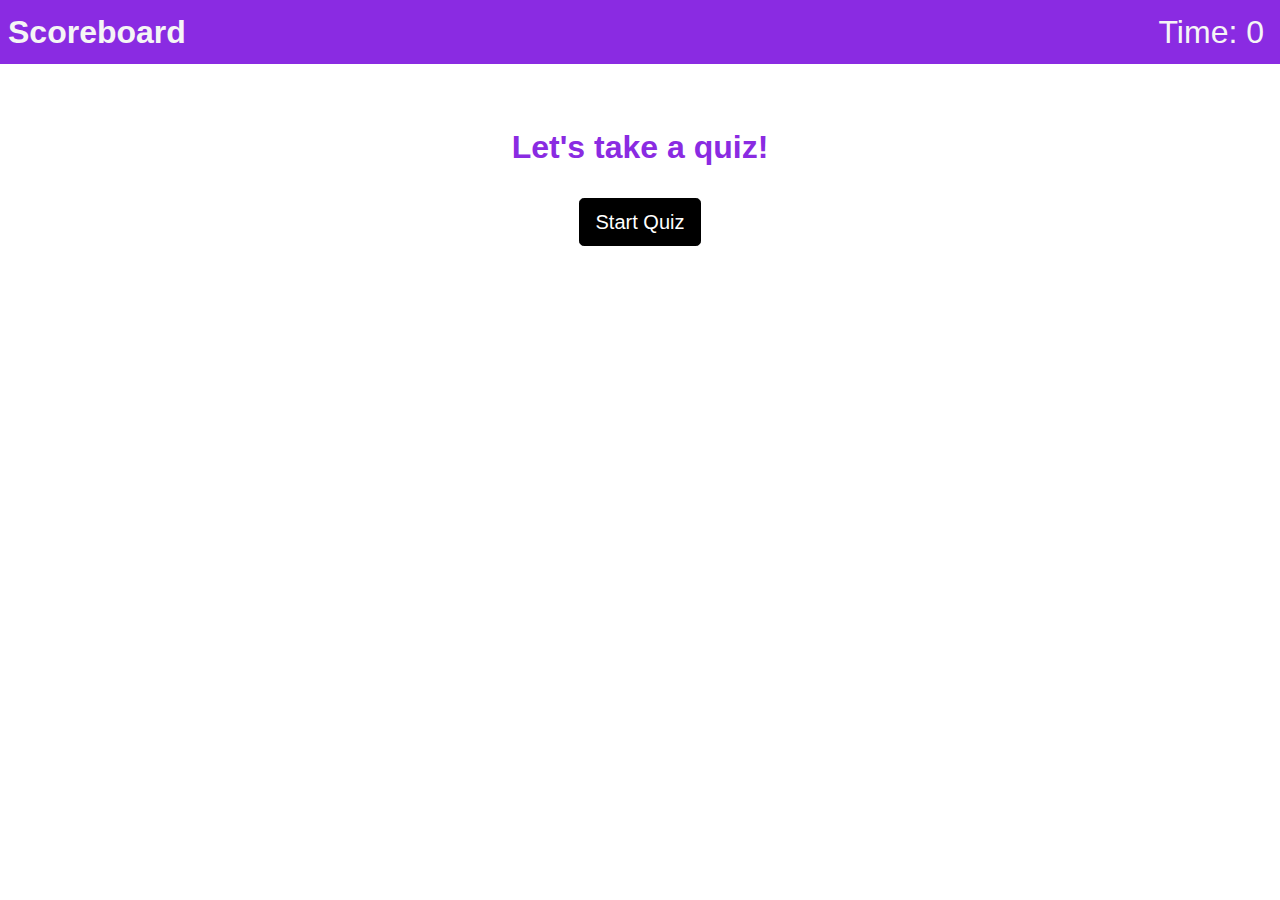
<file: index.html>
<!DOCTYPE html>
<html lang="en-US">

<head>

    <meta charset="utf-8">
    <meta name="viewport" content="width=device-width, initial-scale=1, shrink-to-fit=no">
    <link rel="stylesheet" href="https://stackpath.bootstrapcdn.com/bootstrap/4.3.1/css/bootstrap.min.css"
        integrity="sha384-ggOyR0iXCbMQv3Xipma34MD+dH/1fQ784/j6cY/iJTQUOhcWr7x9JvoRxT2MZw1T" crossorigin="anonymous">
    <link rel="stylesheet" href="assets/style.css">

    <title>quiz</title>
    
</head>

<body> 
    <header class="p-2" style="background-color: blueviolet;">  
        <strong><a href="assets/topscore.html">Scoreboard </a></strong>
        <span id="timer" class="float-right mr-2">Time: 0</span>
    </header>

    
    <div class="container mt-5" id="home">
        <div class="row justify-content-center mt-5 pt-3 pb-3">
            <div class="col-10 col-lg-8 text-center">
                <h1>Let's take a quiz!</h1><br>
                <button type="button" id="startBtn" class="btn btn-info btn-lg">Start Quiz</button>
            </div>
        </div>
    </div>

    <div class="container mt-5 d-none" id="quiz">
        <div class="row justify-content-center mt-5 pt-3 pb-3">
            <div class="col-10 col-lg-8" id="QA-block">
                <h3 id="questions" class="mb-4">QUESTION</h3>
                <ul id="answers" class="list-unstyled">
                    <li class="answerChoice">A) </li>
                    <li class="answerChoice">B) </li>
                    <li class="answerChoice">C) </li>
                    <li class="answerChoice">D) </li>
                </ul>
                <p class="feedback"></p>
            </div>
        </div>
    </div>

    <div class="container mt-5 d-none" id="submit-score">
        <div class="row justify-content-center mt-5 pt-3 pb-3">
            <div class="col-10 col-lg-8">
                <h3>Finished!</h3>
                <p id="user-score"> </p>
                <form class="form-group">
                    <label for="new-score">Enter Name: </label>
                    <input type="text" id="userName">
                    <button type="button" class="btn btn-info btn-sm submitBtn">Submit Score</button>
                </form>
            </div>
        </div>
    </div>

    <script src="https://code.jquery.com/jquery-3.3.1.slim.min.js"
        integrity="sha384-q8i/X+965DzO0rT7abK41JStQIAqVgRVzpbzo5smXKp4YfRvH+8abtTE1Pi6jizo"
        crossorigin="anonymous"></script>
    <script src="https://stackpath.bootstrapcdn.com/bootstrap/4.3.1/js/bootstrap.min.js"
        integrity="sha384-JjSmVgyd0p3pXB1rRibZUAYoIIy6OrQ6VrjIEaFf/nJGzIxFDsf4x0xIM+B07jRM"
        crossorigin="anonymous"></script>
    <script src="assets/js/questions.js"></script>
    <script src="assets/js/quiz.js"></script>
</body>

</html>
</file>
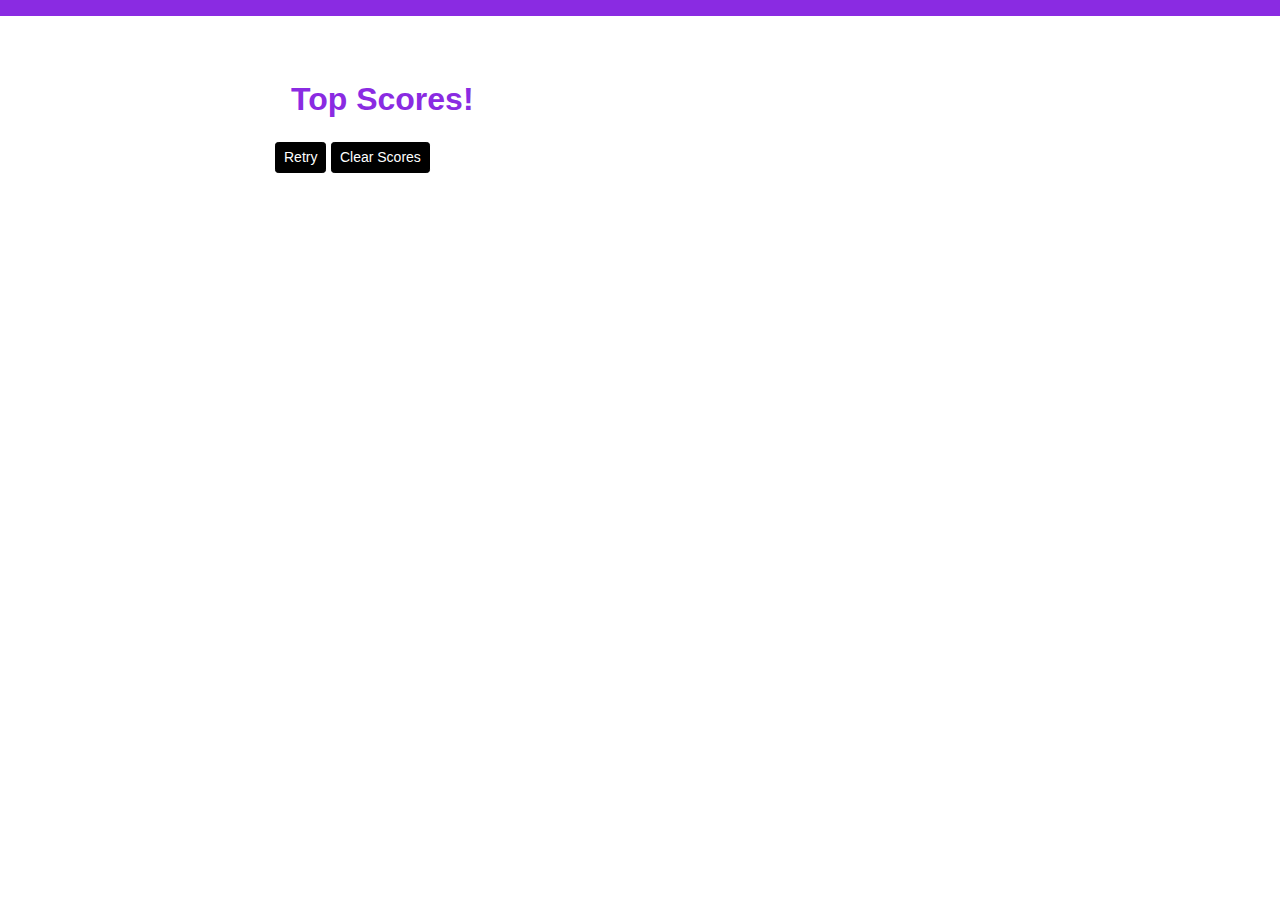
<file: assets/topscore.html>
<!DOCTYPE html>
<html lang="en-US">

<head>

    <meta charset="utf-8">
    <meta name="viewport" content="width=device-width, initial-scale=1, shrink-to-fit=no">
    <link rel="stylesheet" href="https://stackpath.bootstrapcdn.com/bootstrap/4.3.1/css/bootstrap.min.css"
        integrity="sha384-ggOyR0iXCbMQv3Xipma34MD+dH/1fQ784/j6cY/iJTQUOhcWr7x9JvoRxT2MZw1T" crossorigin="anonymous">
    <link rel="stylesheet" href="style.css">

    <title>quiz</title>
</head>

<body>
    <header class="p-2" style="background-color: blueviolet">

    </header>
    <div class="container mt-5">
        <div class="row justify-content-center mt-5 pt-3 pb-3">
            <div class="col-10 col-lg-8">
                <h1 id="scoresTitle"><strong>Top Scores!</h1></strong>
                <ol id='score-list' class="mb-4"></ol>
                <button type="button" class="btn btn-info btn-sm restartBtn">Retry</button>
                <button type="button" class="btn btn-info btn-sm clearBtn">Clear Scores</button>
            </div>
        </div>
    </div>



    <script src="https://code.jquery.com/jquery-3.3.1.slim.min.js"
        integrity="sha384-q8i/X+965DzO0rT7abK41JStQIAqVgRVzpbzo5smXKp4YfRvH+8abtTE1Pi6jizo"
        crossorigin="anonymous"></script>
    <script src="https://cdnjs.cloudflare.com/ajax/libs/popper.js/1.14.7/umd/popper.min.js"
        integrity="sha384-UO2eT0CpHqdSJQ6hJty5KVphtPhzWj9WO1clHTMGa3JDZwrnQq4sF86dIHNDz0W1"
        crossorigin="anonymous"></script>
    <script src="https://stackpath.bootstrapcdn.com/bootstrap/4.3.1/js/bootstrap.min.js"
        integrity="sha384-JjSmVgyd0p3pXB1rRibZUAYoIIy6OrQ6VrjIEaFf/nJGzIxFDsf4x0xIM+B07jRM"
        crossorigin="anonymous"></script>
   <script src="js/restart.js"></script>
</body>

</html>
</file>
<file: assets/style.css>
html, body {
    background-color: white;
    font-family: Arial, Helvetica, sans-serif; 
}

h1 {
    color:black;
    font-size: 45px;
    font-weight: bolder;
    font-family: arial, helvetica, sans-serif;
} 

h2, a, span {
    color: whitesmoke;
    font-size: xx-large;
}

h5 {
    color: blueviolet;
    font: weight 800px;
    
}

i {
    color: red;
}

h1 {
    color: blueviolet;
    font-family: arial, Arial, Helvetica, sans-serif;
    font-size:xx-large;
}

.p-2 {
    font-size: 22px; 
     font-family: 'Gill Sans', 'Gill Sans MT', Calibri, 'Trebuchet MS', sans-serif;
}

#score-list {
    font-size: 21px;
    color: rgb(0, 0, 0);   
    }


ol {
    list-style: none;
    counter-reset: li;
}

li {
    counter-increment: li;
}

li::before {
    content: "." counter(li);
    color: rgb(43, 43, 122);
    display: inline-block;
    width: 16px;
    margin-left: -24px;
    margin-right: 10px;
    text-align: right;
    direction: rtl;
}

.btn-info {
    color: #fff;
    background-color: black;
    border-color: black;
} 

#scoresTitle {
    padding-left: 16px;
}
</file>
